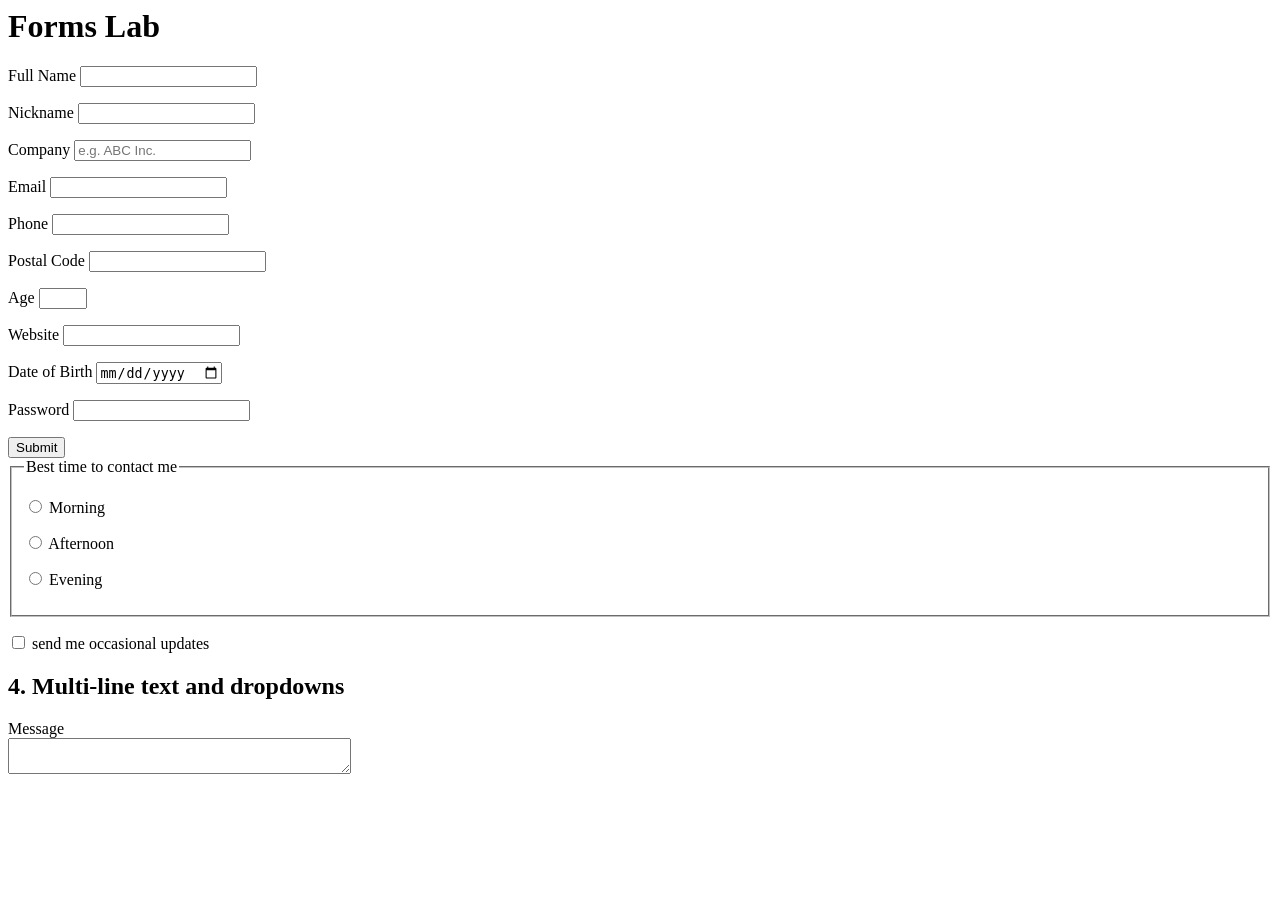
<file: forms.html>
<!Doctype <html>
<html lang="en">
    <head>
        <meta charset="utf-8">
        <meta name="viewport">
        <title>Forms Demo</title>
        <meta name="description" content="Forms Demo"> 
    </head>
    <body>
        <h1>Forms Lab</h1>
        <form action="#"methods="get">
            <p>
                <lable for="full-name">Full Name</lable>
                <input 
                type="text" 
                id="full-name" 
                name="fullName"
                autocomplete="name" required/>
            </p>
            
            <p>
                <lable>
                    Nickname
                    <input 
                    type="text" 
                    name="nickname">
                </lable>
            </p>
            <p>
                <lable for="company">Company</lable>
                <input type="text" 
                id="company" 
                name="company" 
                placeholder="e.g. ABC Inc.">
            </p>

            <p>
                <lable for="email">Email</lable>
                <input 
                type="email" 
                id="email" 
                name="email">
            </p>

            <p>
                <label for="phone">Phone</label>
                <input 
                type="tel" 
                id="phone" 
                name="phone">
            </p>

            <p>
                <lable for="postal-code">Postal Code</lable>
                <input 
                type="text" 
                id="postal-code" 
                name="postal code" 
                inputmode="numeric">
            </p>

            <p>
                <lable for="age">Age</lable>
                <input 
                type="number" 
                id="age" 
                name="age"
                min="10"
                max="50"
                step="1">    
            </p>
            <p>
                <lable for="website">Website</lable>
                <input 
                type="url" 
                name="website" 
                id="website">
            </p>

            <p>
                <lable for="date-of-birth">Date of Birth</lable>
                <input 
                type="date" 
                name="dateOfBirth" 
                id="date-of-birth">
            </p>
            <P>
                <label for="password">Password</label>
                <input 
                type="password" 
                name="password" 
                id="password"
                autocomplete=" new-password"
                minlength="8">
            </P>
            <button type="submit">Submit</button>
            <fieldset>
                <legend>Best time to contact me</legend>
                <p>
                    <input type="radio" id="time-morning" name="contactTime" value="morning">
                    <label for="time-morning">Morning</label>
                </p>
                <p>
                    <input type="radio" id="time-afternoon" name="contactTime" value="afternoon">
                    <label for="time-afternoon">Afternoon</label>
                </p>
                <p>
                    <input type="radio" id="time-evening" name="contactTime" value="evening">
                    <label for="time-evening">Evening</label>
                </p>
            </fieldset>
            <P>
                <input type="checkbox" id="newsletter" name="newsletter" value="yes">
                <label for="newsletter">send me occasional updates</label>
            </P>
                        <h2>4. Multi-line text and dropdowns</h2>

            <p>
                <label for="message">Message</label>
                <br />
                <textarea id="message" name="message rows="6" cols="40" required></textarea>
            </p>
        </form>
    </body>

</html>
</file>
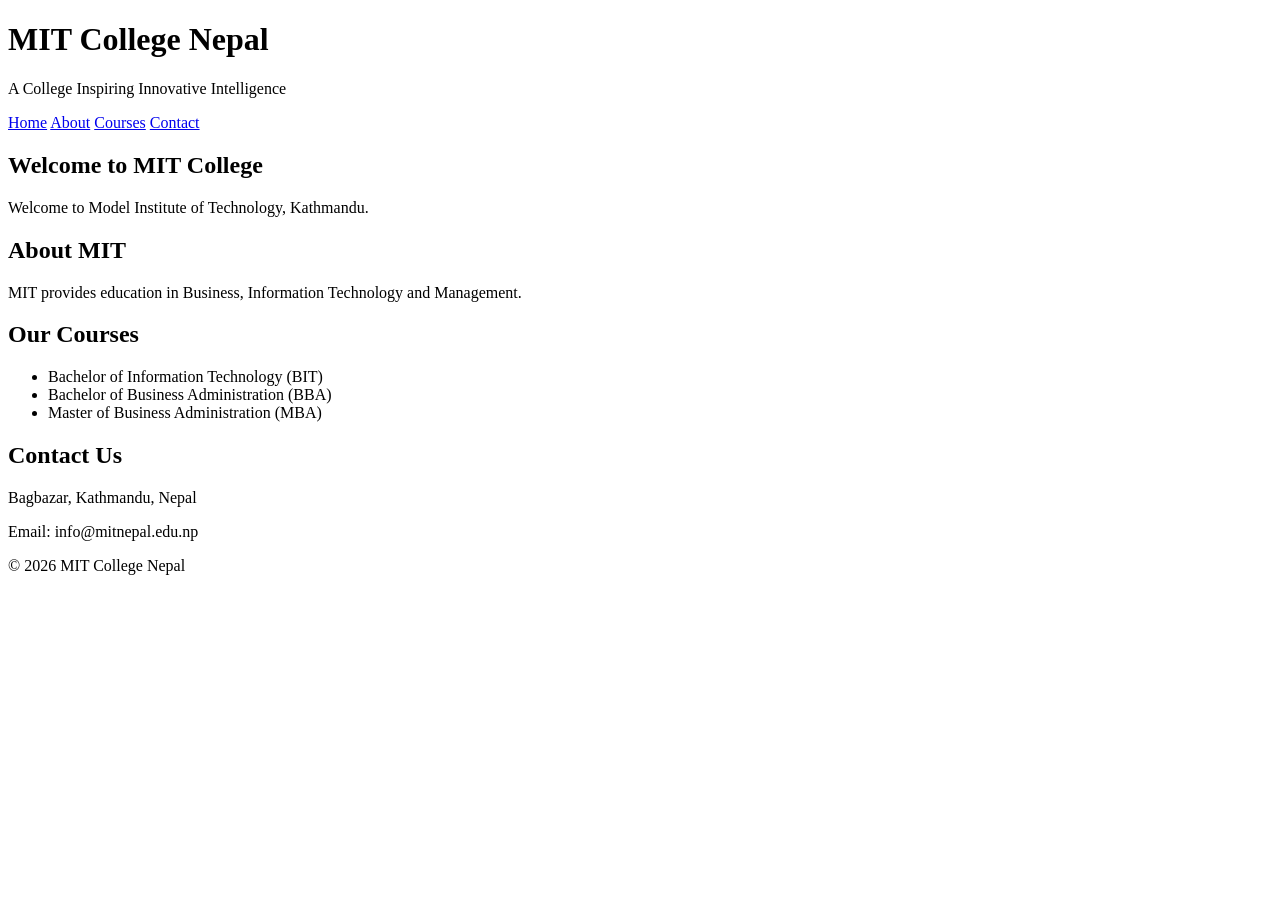
<file: semantic-elements.html>
<!DOCTYPE html>
<html>
<head>
    <title>MIT College Nepal</title>
</head>

<body>

    <header>
        <h1>MIT College Nepal</h1>
        <p>A College Inspiring Innovative Intelligence</p>
    </header>

    <nav>
        <a href="#home">Home</a>
        <a href="#about">About</a>
        <a href="#courses">Courses</a>
        <a href="#contact">Contact</a>
    </nav>

    <main>

        <section id="home">
            <h2>Welcome to MIT College</h2>
            <p>Welcome to Model Institute of Technology, Kathmandu.</p>
        </section>

        <section id="about">
            <h2>About MIT</h2>
            <p>MIT provides education in Business, Information Technology
            and Management.</p>
        </section>

        <section id="courses">
            <h2>Our Courses</h2>
            <ul>
                <li>Bachelor of Information Technology (BIT)</li>
                <li>Bachelor of Business Administration (BBA)</li>
                <li>Master of Business Administration (MBA)</li>
            </ul>
        </section>
     
        <section id="contact">
            <h2>Contact Us</h2>
            <p>Bagbazar, Kathmandu, Nepal</p>
            <p>Email: info@mitnepal.edu.np</p>
        </section>

    </main>

    <footer>
        <p>&copy; 2026 MIT College Nepal</p>
    </footer>

     
</body>
</html>
</file>
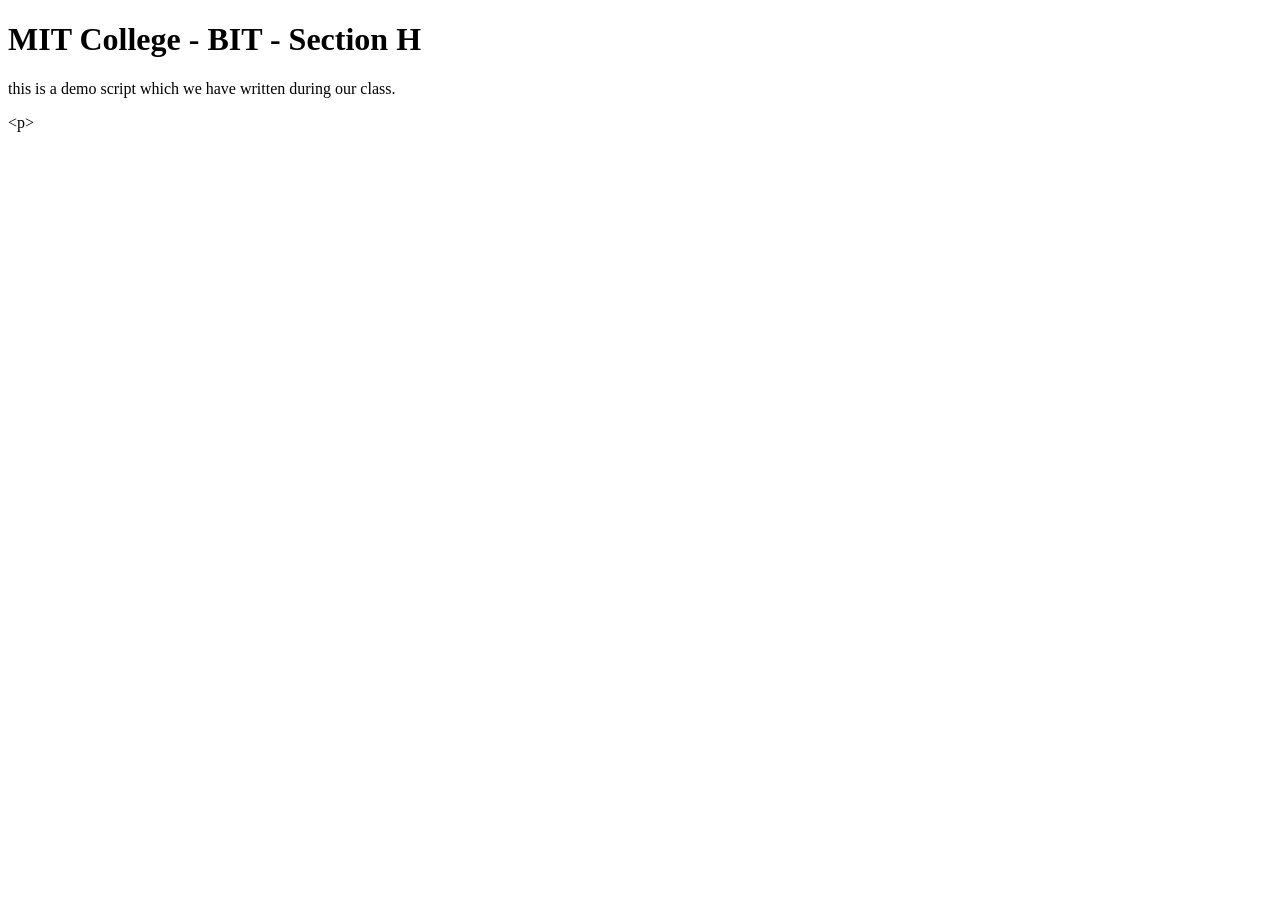
<file: skeleton.html>
<!DOCTYPE html>
<html lang="en">
    <head>
        <meta charset="utf-8">
        <meta name="viewport">
        <title>CSE 230 - Section H</title>
        <meta name="description" 
            content="this is a skeleton page built for learning progress">
        

    </head>
    <body>
        <h1>MIT College - BIT - Section H</h1>
        <p>this is a demo script which we have written during our class.</p>

        
        <p>
            &lt;p&gt;
        </p>
        

    </body>

</html>
</file>
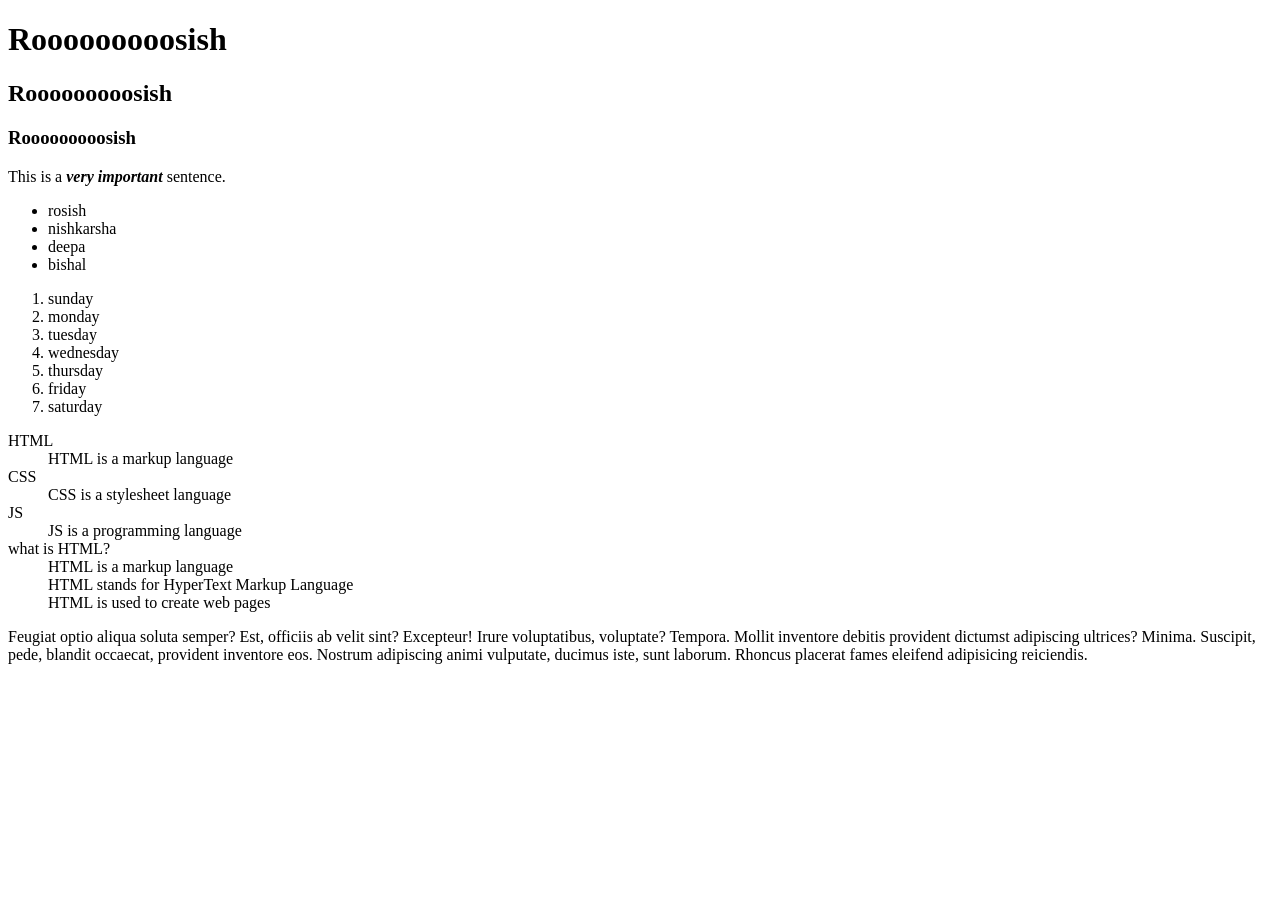
<file: texts-and-list.html>
<!DOCTYPE html>
<html>
    <head>
        <meta name="viewport">
        <title>CSE 230 - Section H</title>
        <meta name="description" content="some description"
            
    </head> 
    <body>
        <h1>Rooooooooosish</h1>
        <h2>Rooooooooosish</h2>
        <h3>Rooooooooosish</h3>
        
        <p>
    This is a <strong><em>very important</em></strong> sentence.
    </p>
    <ul>
        <li>rosish</li>
        <li>nishkarsha</li>
        <li>deepa</li>
        <li>bishal</li>
    </ul>

<ol>
    <li>sunday</li>
    <li>monday</li>
    <li>tuesday</li>
    <li>wednesday</li>
    <li>thursday</li>
    <li>friday</li>
    <li>saturday</li>


</ol>

<dl>
    <dt>HTML</dt>
    <dd>HTML is a markup language</dd>

    <dt>CSS</dt>
    <dd>CSS is a stylesheet language</dd>

    <dt>JS</dt>
    <dd>JS is a programming language</dd>

    <dt>what is HTML?</dt>
    <dd>HTML is a markup language</dd>
    <dd>HTML stands for HyperText Markup Language</dd>
    <dd>HTML is used to create web pages</dd>

</dl>

<p>
    Feugiat optio aliqua soluta semper? Est, officiis ab velit sint? Excepteur! Irure voluptatibus, voluptate? Tempora.
Mollit inventore debitis provident dictumst adipiscing ultrices? Minima. Suscipit, pede, blandit occaecat, provident inventore eos.
Nostrum adipiscing animi vulputate, ducimus iste, sunt laborum. Rhoncus placerat fames eleifend adipisicing reiciendis.
</p>
    </body>
</html>
</file>
